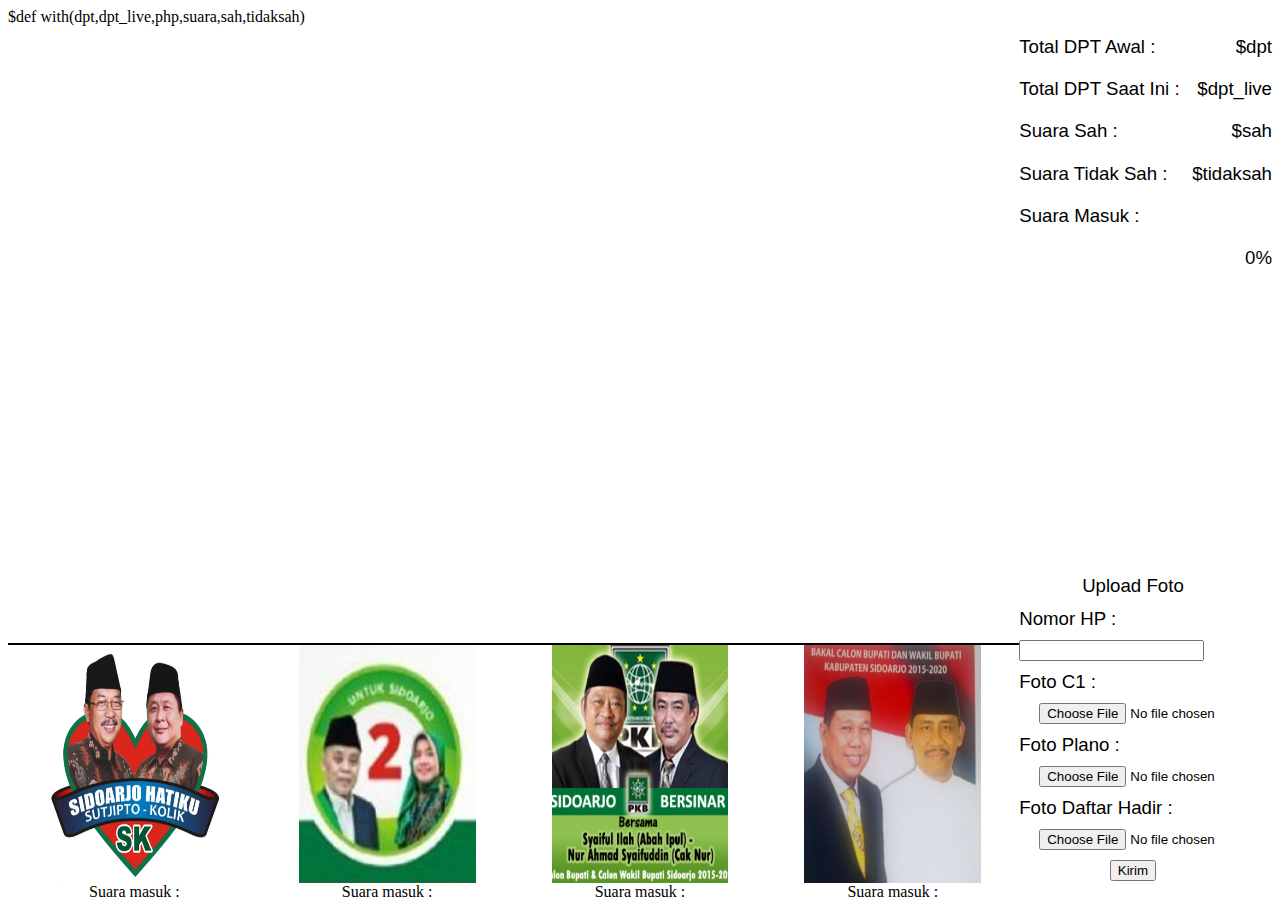
<file: views/quickcount.html>
$def with(dpt,dpt_live,php,suara,sah,tidaksah)
<html>
<head>
<title>Sidoarjo Hatiku - Quick Count </title>
<link rel="shortcut icon" type="image/png" href="/static/images/heart.ico"/>
<link rel='stylesheet' href="/static/css/quickcount.css"/>
<script src='/static/js/jquery.min.js'></script>
<script src='/static/js/lib/mqttws31.js'></script>
<script>
var dpt = $dpt;
var dpt_live = $dpt_live;
var php = $php;
var sah = $sah;
var tidaksah = $tidaksah;
var suara = [];
suara[1] = $suara['total1'];
suara[2] = $suara['total2'];
suara[3] = $suara['total3'];
suara[4] = $suara['total4'];

</script>
<script src='/static/js/quickcount.js'></script>


</head>
<body>
<script>
$$(function(){
	width = $$("body").width();
	width = (80/100)*width;
	$$(".background").width(width);
});
</script>
<div class='background'></div>
<div class='chart_box'>
<ul >
<li id="1">
	<div class='chart_container' >
		<div class='persentase' ></div>
		<div class='chart c1' ></div>
	</div>
	<div class='content'>
		<div class='count' ></div>
		<div class='main' style='background-image: url("/static/images/qc1.jpg")'></div>
		
		<div class='masuk'>Suara masuk : <span id='masuk'></span></div>
	</div>
</li>
<li id="2">
	<div class='chart_container' >
		<div class='persentase' ></div>
		<div class='chart c2' ></div>
	</div>
	<div class='content'>
		<div class='main'style='background-image: url("/static/images/qc2.jpg")'></div>
		<div class='count'></div>
		<div class='masuk'>Suara masuk : <span id='masuk'></span></div>
	</div>
</li>
<li id="3">
	<div class='chart_container' >
		<div class='persentase' ></div>
		<div class='chart c3' ></div>
	</div>
	<div class='content'>
		<div class='main'style='background-image: url("/static/images/qc3.jpg")'></div>
		<div class='count'></div>
		<div class='masuk'>Suara masuk : <span id='masuk'></span></div>
	</div>
</li>
<li id="4">
	<div class='chart_container' >
		<div class='persentase' ></div>
		<div class='chart c4' ></div>
	</div>
	<div class='content'>
		<div class='main'style='background-image: url("/static/images/qc4.jpg")'></div>
		<div class='count'></div>
		<div class='masuk'>Suara masuk : <span id='masuk'></span></div>
	</div>
</li>
<li class='keterangan' >
<div> <div>Total DPT Awal : </div><div style='float:right;' id='dpt'> $dpt </div></div>
<div> <div>Total DPT Saat Ini : </div><div style='float:right;' id='dpt_live'> $dpt_live </div></div>
<div> <div>Suara Sah : </div><div style='float:right;' id='sah'> $sah </div></div>
<div> <div>Suara Tidak Sah : </div><div style='float:right;' id='tidaksah'> $tidaksah </div></div>
<div> <div>Suara Masuk : </div><div style='float:right;' id='suaramasuk'></div></div>
<div><div style='float:right;' id='persen'>0%</div></div>

<div class='upload'>
<form action='https://app.radiaranai.com/upload_c1/' enctype="multipart/form-data" method='post'>
<div style="font-size: 14pt; text-align:center; width: 90%;">Upload Foto</div><br/>
<div> Nomor HP : </div><br/><div><input type='text' name='nomor' /></div><br/>
<div> Foto C1 : </div><div style='padding-left:20px;'><input type='file' name='c1_1'/></div><br/>
<div> Foto Plano : </div><div style='padding-left:20px;'><input type='file' name='c1_2'/></div><br/>
<div> Foto Daftar Hadir : </div><div style='padding-left:20px;'><input type='file' name='c1_3'/></div>
<div  style="font-size: 14pt; text-align:center; width: 90%;">
<input type='submit' name='simpan' value='Kirim'/></div>
</form>
</div>

</li>
</ul>
</div>
</body>
</html>
</file>
<file: static/css/quickcount.css>
.chart_box{
    text-align: center;
    height: 100%;
  

}
.chart_box ul{
    height: 100%;
    width: 100%;
    padding:0;
    margin: 0 auto;
    display:table;
    table-layout:fixed;
}
.chart_box li{
    position:relative;
    display:table-cell;
    vertical-align:bottom;
}
.chart_container{
    
}
.content{
    height: 30%;
    /* overflow: hidden; */
    position: relative;
    border-top:solid 2px;
}
.content .main{
    display: inline-block;
    height: 90%;
    
    width: 70%;
    background-size: 100% 100%;
    background-repeat: no-repeat;
    margin: 0 auto;
}
.count{
     position: absolute;
     padding: 5px;
     height: 15%;
     border: solid 3px; 
    border-radius: 5px; 
    text-align:center;
    font: 20px Arial;
    font-weight:bolder;
    
     color: #3F3F3F;
    
     display: none;
    background:white;
    
}
.content img{
    display: inline-block;
    height: 159.5;
}
.persentase{
    text-align:center;
    font: 35px Arial;
    font-weight:bolder;
    color: #707070;

}
.chart{
    width: 120px;
    border: solid 1px;
    /*border-top-left-radius: 5px;
    border-top-right-radius: 5px;
*/
    margin:0 auto;
}

.c1{
    background:#0E9B53;
    border: none;
}
.c2{
    
    background:#F2ED5A;
    border: none;
}
.c3{
    background: #4547F2;
    border: none;
}
.c4{
    background: #E20C22;
    border: none;
}

.keterangan{
    vertical-align: top !important; 
    text-align:left;
}
.keterangan > div{
    width:100%;
}
.keterangan div{
    font: 14pt Arial;
    display:inline-block;
    margin:2% 0;
}
.masuk{
    /* float:left; */
    /* display: inline-block; */
    height: 10%;
}
.upload{
    position:absolute;
    bottom:0;
    right:0;
    
}
</file>
